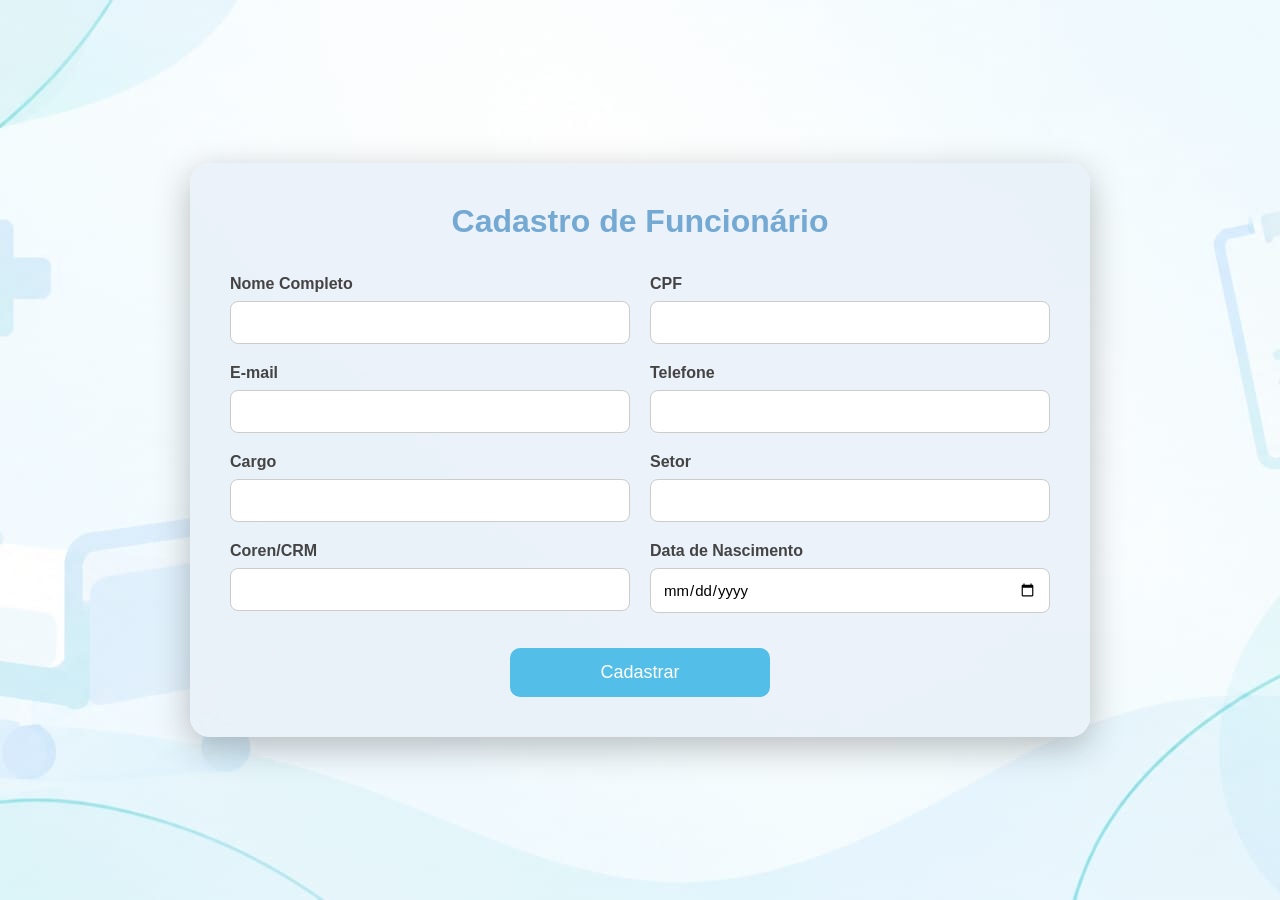
<file: index.html>
<!DOCTYPE html>
<html lang="pt-br">

<head>
    <meta charset="UTF-8">
    <meta name="viewport" content="width=device-width, initial-scale=1.0">
    <link rel="stylesheet" href="style.css">
    <title>Mapa de Leitos</title>
</head>

<body>
    <main class="container">
        <form>

            <div class="card">
                <h1>Cadastro de Funcionário</h1>
                <div class="formulario">

                    <div class="campo">
                        <label>Nome Completo</label>
                        <input type="text">
                    </div>
                    <div class="campo">
                        <label>CPF</label>
                        <input type="text">
                    </div>
                    <div class="campo">
                        <label>E-mail</label>
                        <input type="email">
                    </div>
                    <div class="campo">
                        <label>Telefone</label>
                        <input type="text">
                    </div>
                    <div class="campo">
                        <label>Cargo</label>
                        <input type="text">
                    </div>
                    <div class="campo">
                        <label>Setor</label>
                        <input type="text">
                    </div>

                    <div class="campo">
                        <label>Coren/CRM</label>
                        <input type="text">
                    </div>
                    <div class="campo">
                        <label>Data de Nascimento </label>
                        <input type="date">
                    </div>
                </div>
                <div class="botao">
                    <button>Cadastrar</button>
                </div>

            </div>
        </form>
    </main>
</body>

</html>
</file>
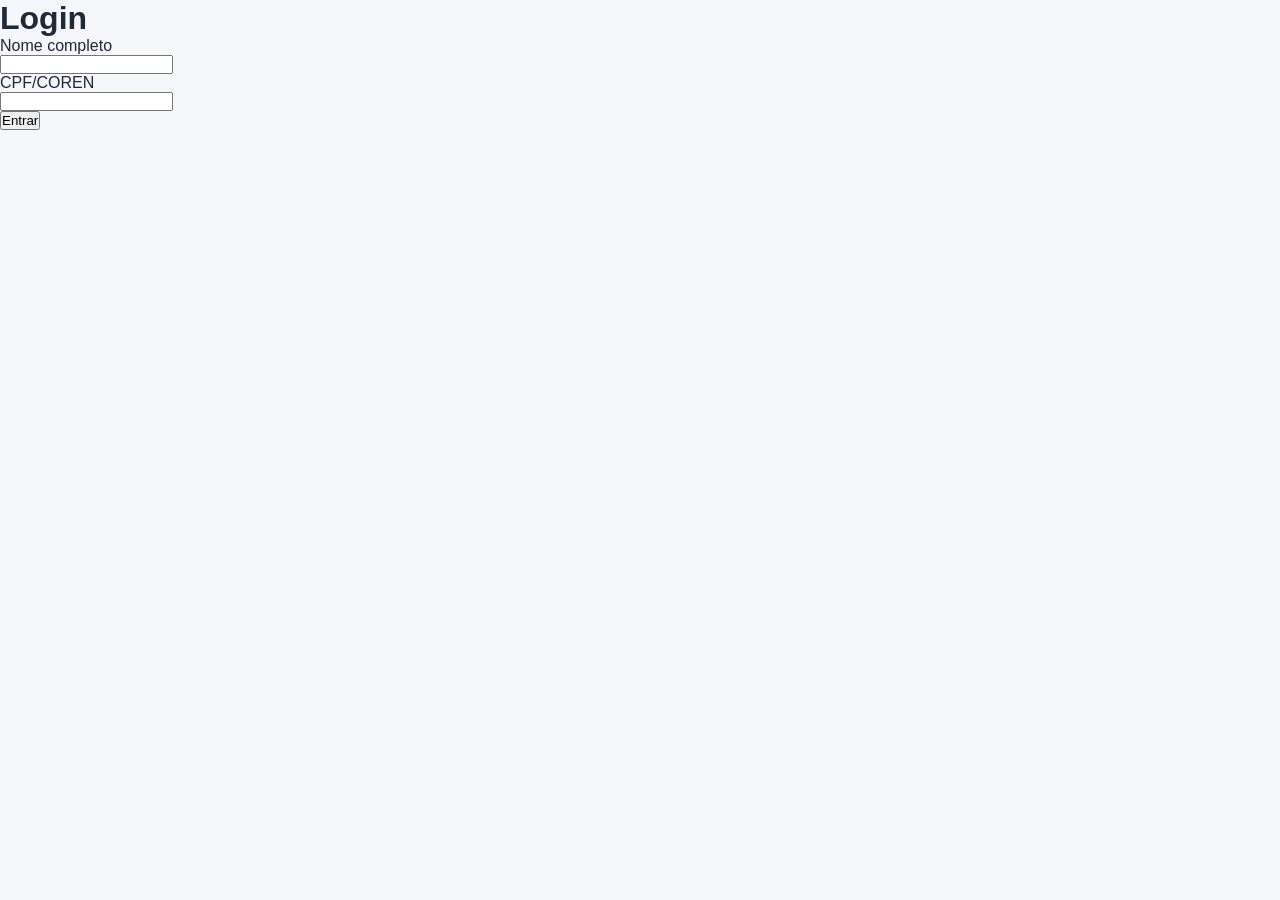
<file: login.html>
<!DOCTYPE html>
<html lang="en">

<head>
    <meta charset="UTF-8">
    <meta name="viewport" content="width=device-width, initial-scale=1.0">
    <link rel="stylesheet" href="login.css">
    <title>Página de Login </title>
</head>

<body>
    <main class="container">
        <form>
            <div class="card" </div>
                <h1>Login</h1>
                <div class="Formulário">

                    <div class="campo">
                        <label>Nome completo</label>
                        <input type="text">
                    </div>

                    <div class="campo">
                        <label>CPF/COREN</label>
                        <input type="password">
                    </div>

                    <div class="botao">
                        <button>Entrar</b6utton>
                    </div>


                </div>
        </form>

    </main>
</body>

</html>
</file>
<file: style.css>
* {
    margin: 0;
    padding: 0;
    box-sizing: border-box;
    font-family: Arial, Helvetica, sans-serif;
}

body {
    height: 100vh;
    display: flex;
    justify-content: center;
    align-items: center;
    background-image: url("cadastro.jpeg");
    background-size: cover;
    background-position: center;
    background-repeat: no-repeat;
}

.card {
    width: 900px;
    background: rgba(234, 242, 249, 0.95);
    border-radius: 20px;
    padding: 40px;
    box-shadow: 0 10px 35px rgba(0, 0, 0, .25);
}

.card h1 {
    text-align: center;
    color: #73a9d3;
    margin-bottom: 35px;
}

.formulario {
    display: grid;
    grid-template-columns: 1fr 1fr;
    gap: 20px;
}

.campo {
    display: flex;
    flex-direction: column;
}

.campo label {
    margin-bottom: 8px;
    font-weight: bold;
    color: #444;
}

.campo input,
.campo select {
    padding: 12px;
    border: 1px solid #ccc;
    border-radius: 8px;
    font-size: 15px;
}

.campo input:focus,
.campo select:focus {
    outline: none;
    border: 2px solid #38bdf8;
}

.botao {
    display: flex;
    justify-content: center;
    margin-top: 35px;
}

.botao button {
    width: 260px;
    padding: 14px;
    border: none;
    border-radius: 10px;
    background: #53bee8;
    color: white;
    font-size: 18px;
    cursor: pointer;
    transition: .3s;
}

.botao button:hover {
    background: #53bee8;
}
</file>
<file: login.css>
/*==============================
        RESET
==============================*/

* {
    margin: 0;
    padding: 0;
    box-sizing: border-box;
    font-family: 'Inter', sans-serif;
}

:root {
    /* Cores */
    --primary: #2D9CDB;
    --success: #2DBE7F;
    --danger: #E35D6A;
    --warning: #F4B740;
    --purple: #9B6DDB;
    --info: #5FA8FF;
    --background: #F5F7FA;
    --surface: #FFFFFF;
    --text: #1F2937;
    --text-light: #6B7280;
    --border: #E7EBF0;
    /* Sombras */
    --shadow-sm: 0 2px 8px rgba(0, 0, 0, .04);
    --shadow: 0 8px 30px rgba(0, 0, 0, .06);
    --shadow-hover: 0 18px 40px rgba(0, 0, 0, .10);
    --radius: 18px;
}

body {
    background: var(--background);
    color: var(--text);
}


/*==============================
        LAYOUT
==============================*/

.container {
    display: grid;
    grid-template-columns: 260px 1fr;
    min-height: 100vh;
}


/*==============================
        SIDEBAR
==============================*/

.sidebar {
    background: #fff;
    border-right: 1px solid var(--border);
    padding: 25px;
    box-shadow: var(--shadow-sm);
}

.logo {
    font-size: 26px;
    font-weight: 700;
    margin-bottom: 45px;
}

.menu {
    list-style: none;
}

.menu li {
    margin-bottom: 8px;
}

.menu a {
    display: flex;
    align-items: center;
    gap: 15px;
    text-decoration: none;
    color: var(--text-light);
    padding: 14px 18px;
    border-radius: 14px;
    transition: .3s;
}

.menu a:hover {
    background: #F6F8FB;
    color: var(--text);
}

.menu .active {
    background: #EAF5FC;
    color: var(--primary);
    font-weight: 600;
}


/*==============================
        CONTEÚDO
==============================*/

.content {
    padding: 35px;
}


/*==============================
        HEADER
==============================*/

.header {
    display: flex;
    justify-content: space-between;
    align-items: center;
    margin-bottom: 30px;
}

.header h1 {
    font-size: 34px;
    font-weight: 700;
}


/*==============================
        RESUMO
==============================*/

.summary {
    display: grid;
    grid-template-columns: repeat(5, 1fr);
    gap: 20px;
    margin-bottom: 30px;
}

.summary-card {
    background: #fff;
    border: 1px solid var(--border);
    border-radius: 18px;
    padding: 22px;
    display: flex;
    align-items: center;
    gap: 18px;
    box-shadow: var(--shadow);
    transition: .3s;
}

.summary-card:hover {
    transform: translateY(-4px);
    box-shadow: var(--shadow-hover);
}

.summary-icon {
    width: 56px;
    height: 56px;
    border-radius: 16px;
    display: flex;
    justify-content: center;
    align-items: center;
    background: #EEF7FC;
    color: var(--primary);
    font-size: 22px;
}

.summary-info h4 {
    color: var(--text-light);
    font-size: .9rem;
    margin-bottom: 6px;
}

.summary-info span {
    font-size: 2rem;
    font-weight: 700;
}


/*==============================
        FILTROS
==============================*/

.filters {
    display: flex;
    gap: 12px;
    margin-bottom: 25px;
}

.filters button {
    border: none;
    cursor: pointer;
    padding: 10px 20px;
    border-radius: 30px;
    background: #fff;
    border: 1px solid var(--border);
    transition: .3s;
}

.filters button:hover {
    color: var(--primary);
    border-color: var(--primary);
}

.filters .active {
    background: var(--primary);
    color: #fff;
}


/*==============================
        PESQUISA
==============================*/

.search {
    width: 100%;
    height: 48px;
    border: 1px solid var(--border);
    border-radius: 14px;
    padding: 0 18px;
    outline: none;
    transition: .3s;
    margin-bottom: 25px;
}

.search:focus {
    border-color: var(--primary);
    box-shadow: 0 0 0 4px rgba(45, 156, 219, .12);
}


/*==============================
        GRID
==============================*/

.main {
    display: grid;
    grid-template-columns: 3fr 1fr;
    gap: 25px;
}


/*==============================
        SETORES
==============================*/

.section {
    background: #fff;
    border-radius: 20px;
    padding: 22px;
    margin-bottom: 22px;
    border: 1px solid var(--border);
    box-shadow: var(--shadow);
}

.section-title {
    display: flex;
    justify-content: space-between;
    align-items: center;
    margin-bottom: 20px;
    font-weight: 600;
}


/*==============================
        LEITOS
==============================*/

.beds {
    display: grid;
    grid-template-columns: repeat(auto-fill, minmax(180px, 1fr));
    gap: 16px;
}

.bed {
    background: #fff;
    border: 1px solid var(--border);
    border-radius: 16px;
    padding: 18px;
    position: relative;
    overflow: hidden;
    transition: .3s;
}

.bed:hover {
    transform: translateY(-4px);
    box-shadow: var(--shadow-hover);
}

.bed::before {
    content: "";
    position: absolute;
    left: 0;
    top: 0;
    width: 6px;
    height: 100%;
}


/* Status */

.free::before {
    background: var(--success);
}

.busy::before {
    background: var(--danger);
}

.exam::before {
    background: var(--info);
}

.isolation::before {
    background: var(--purple);
}

.observation::before {
    background: var(--warning);
}

.discharge::before {
    background: #9CA3AF;
}

.bed h3 {
    margin-bottom: 10px;
}

.bed p {
    color: var(--text-light);
    font-size: .9rem;
}


/*==============================
        ATUALIZAÇÕES
==============================*/

.updates {
    background: #fff;
    border-radius: 20px;
    border: 1px solid var(--border);
    padding: 25px;
    box-shadow: var(--shadow);
}

.updates h3 {
    margin-bottom: 20px;
}

.update {
    display: flex;
    gap: 15px;
    margin-bottom: 18px;
}

.dot {
    width: 10px;
    height: 10px;
    border-radius: 50%;
    margin-top: 7px;
}

.green {
    background: var(--success);
}

.red {
    background: var(--danger);
}

.blue {
    background: var(--info);
}

.yellow {
    background: var(--warning);
}

.purple {
    background: var(--purple);
}


/*==============================
        BOTÕES
==============================*/

button {
    cursor: pointer;
    transition: .3s;
}


/*==============================
        RESPONSIVO
==============================*/

@media(max-width:1200px) {
    .summary {
        grid-template-columns: repeat(2, 1fr);
    }
    .main {
        grid-template-columns: 1fr;
    }
}

@media(max-width:768px) {
    .container {
        grid-template-columns: 1fr;
    }
    .sidebar {
        display: none;
    }
    .summary {
        grid-template-columns: 1fr;
    }
    .beds {
        grid-template-columns: 1fr;
    }
}


/*==============================
        ACRÉSCIMOS (mapa de leitos)
==============================*/

.subtitle {
    color: var(--text-light);
    margin-top: 4px;
    text-transform: capitalize;
}

.profile {
    display: flex;
    align-items: center;
    gap: 12px;
    font-weight: 600;
}

.avatar {
    width: 42px;
    height: 42px;
    border-radius: 50%;
    background: #EAF5FC;
    color: var(--primary);
    display: flex;
    align-items: center;
    justify-content: center;
    font-size: .9rem;
}

.gray {
    background: #9CA3AF;
}

.legend {
    display: flex;
    flex-wrap: wrap;
    gap: 18px;
    margin-bottom: 22px;
    color: var(--text-light);
    font-size: .9rem;
}

.legend span {
    display: flex;
    align-items: center;
    gap: 8px;
}

.legend .dot {
    margin-top: 0;
}

.section-title small {
    color: var(--text-light);
    font-weight: 400;
}


/* leito é um botão */

button.bed {
    width: 100%;
    text-align: left;
    font: inherit;
    color: inherit;
}

.bed-status {
    margin-top: 8px;
    font-weight: 600;
    color: var(--text);
}

.update p {
    font-size: .92rem;
}

.update small,
.vazio {
    color: var(--text-light);
    font-size: .85rem;
}

.empty {
    color: var(--text-light);
    text-align: center;
}

:focus-visible {
    outline: 3px solid rgba(45, 156, 219, .4);
    outline-offset: 2px;
}


/* Janela de edição */

dialog {
    margin: auto;
    border: none;
    border-radius: var(--radius);
    padding: 30px;
    width: 380px;
    max-width: 92vw;
    box-shadow: var(--shadow-hover);
}

dialog::backdrop {
    background: rgba(31, 41, 55, .35);
}

dialog h2 {
    font-size: 1.2rem;
    margin-bottom: 20px;
}

dialog .campo {
    display: flex;
    flex-direction: column;
    margin-bottom: 16px;
}

dialog label {
    font-weight: 600;
    margin-bottom: 8px;
    color: #444;
}

dialog input,
dialog select {
    padding: 12px;
    border: 1px solid var(--border);
    border-radius: 10px;
    font-size: 15px;
}

dialog input:focus,
dialog select:focus {
    outline: none;
    border-color: var(--primary);
    box-shadow: 0 0 0 4px rgba(45, 156, 219, .12);
}

.modal-botoes {
    display: flex;
    justify-content: flex-end;
    gap: 10px;
    margin-top: 8px;
}

.modal-botoes button {
    border: none;
    padding: 11px 22px;
    border-radius: 10px;
    font-size: 15px;
}

.btn-cancelar {
    background: #F6F8FB;
    color: var(--text);
}

.btn-salvar {
    background: #53bee8;
    color: #fff;
}


/*==============================
        PÁGINA GERENCIAR LEITOS
==============================*/

.form-grid {
    display: grid;
    grid-template-columns: repeat(auto-fit, minmax(200px, 1fr));
    gap: 18px;
}

.form-grid .campo {
    display: flex;
    flex-direction: column;
}

.form-grid label {
    font-weight: 600;
    margin-bottom: 8px;
    color: #444;
}

.form-grid input,
.form-grid select {
    padding: 12px;
    border: 1px solid var(--border);
    border-radius: 10px;
    font-size: 15px;
    background: #fff;
}

.form-grid input:focus,
.form-grid select:focus {
    outline: none;
    border-color: var(--primary);
    box-shadow: 0 0 0 4px rgba(45, 156, 219, .12);
}

.form-botoes {
    display: flex;
    gap: 10px;
    margin-top: 20px;
}

.form-botoes button {
    border: none;
    padding: 12px 24px;
    border-radius: 10px;
    font-size: 15px;
}

.aviso {
    margin-bottom: 20px;
    padding: 0;
    border-radius: 12px;
    display: none;
}

.aviso.ok,
.aviso.erro {
    display: block;
    padding: 12px 18px;
}

.aviso.ok {
    background: #E6F7EF;
    color: #1B7F55;
}

.aviso.erro {
    background: #FCEBED;
    color: #B4313F;
}

.tabela-wrap {
    overflow-x: auto;
}

table {
    width: 100%;
    border-collapse: collapse;
}

th,
td {
    text-align: left;
    padding: 12px 10px;
    border-bottom: 1px solid var(--border);
}

th {
    color: var(--text-light);
    font-size: .85rem;
    font-weight: 600;
}

.tag {
    display: inline-block;
    padding: 4px 12px;
    border-radius: 20px;
    font-size: .85rem;
    font-weight: 600;
    color: #fff;
}

.tag.free {
    background: var(--success);
}

.tag.busy {
    background: var(--danger);
}

.tag.exam {
    background: var(--info);
}

.tag.isolation {
    background: var(--purple);
}

.tag.observation {
    background: var(--warning);
}

.tag.discharge {
    background: #9CA3AF;
}

.acoes {
    white-space: nowrap;
}

.acoes button {
    border: 1px solid var(--border);
    background: #fff;
    padding: 7px 14px;
    border-radius: 10px;
    margin-right: 6px;
}

.btn-editar:hover {
    color: var(--primary);
    border-color: var(--primary);
}

.btn-excluir:hover {
    color: var(--danger);
    border-color: var(--danger);
}

.empty a {
    color: var(--primary);
}

@media(max-width:768px) {
    .content {
        padding: 20px;
    }
}
</file>
